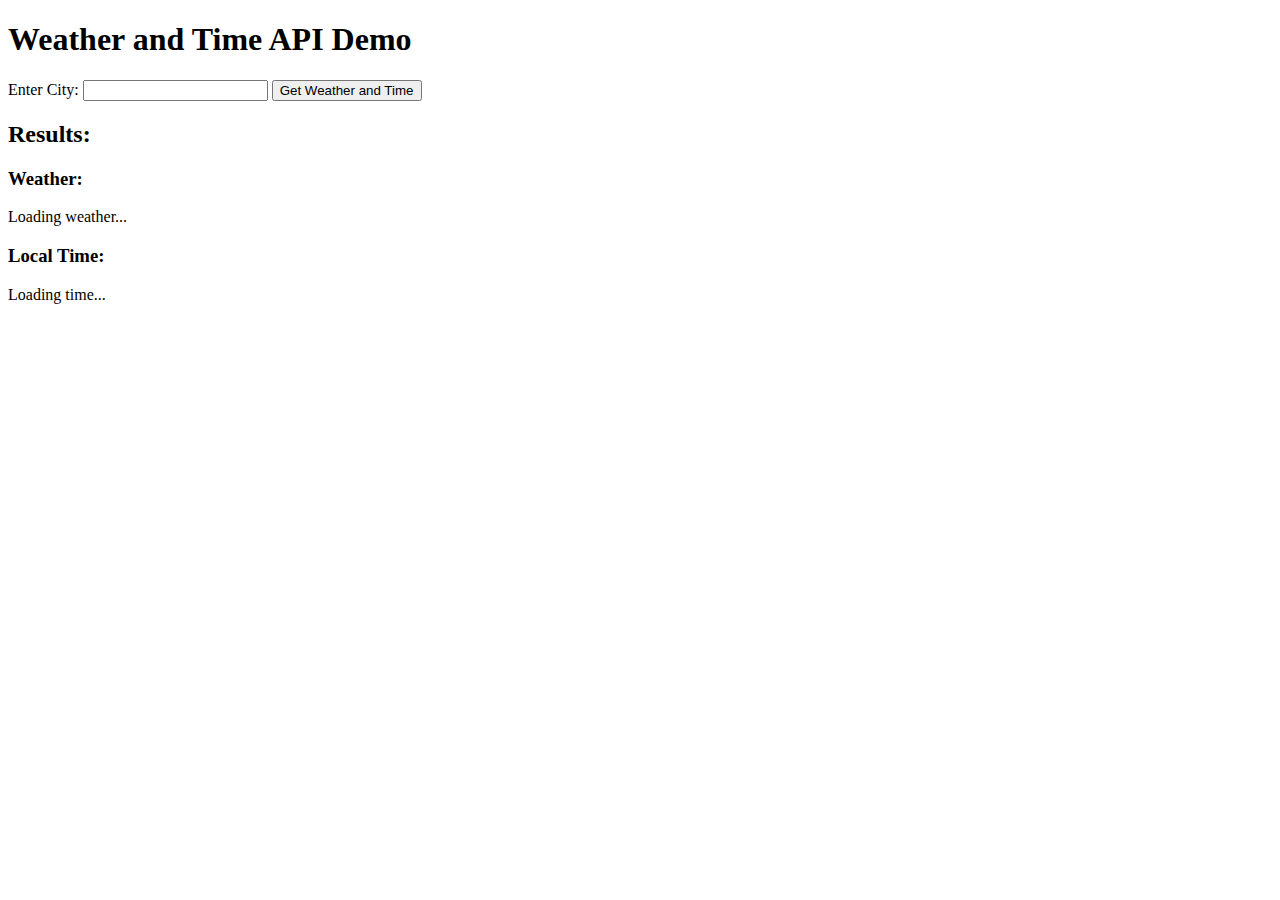
<file: api-calling-javascript/index.html>
<!DOCTYPE html>
<html lang="en">
<head>
    <meta charset="UTF-8">
    <meta name="viewport" content="width=device-width, initial-scale=1.0">
    <title>Weather and Time API</title>
    <script src="api_call.js" defer></script>
</head>
<body>
    <h1>Weather and Time API Demo</h1>
    <form id="apiForm">
        <label for="city">Enter City:</label>
        <input type="text" id="city" name="city" required>
        <button type="submit">Get Weather and Time</button>
</form>
</div id="result">
    <h2>Results:</h2>
    <h3>Weather:</h3>
    <div id="weatherResult">Loading weather...</div>
    <h3>Local Time:</h3>
    <div id="timeResult">Loading time...</div>
  </div>
</body>
</html>
</file>
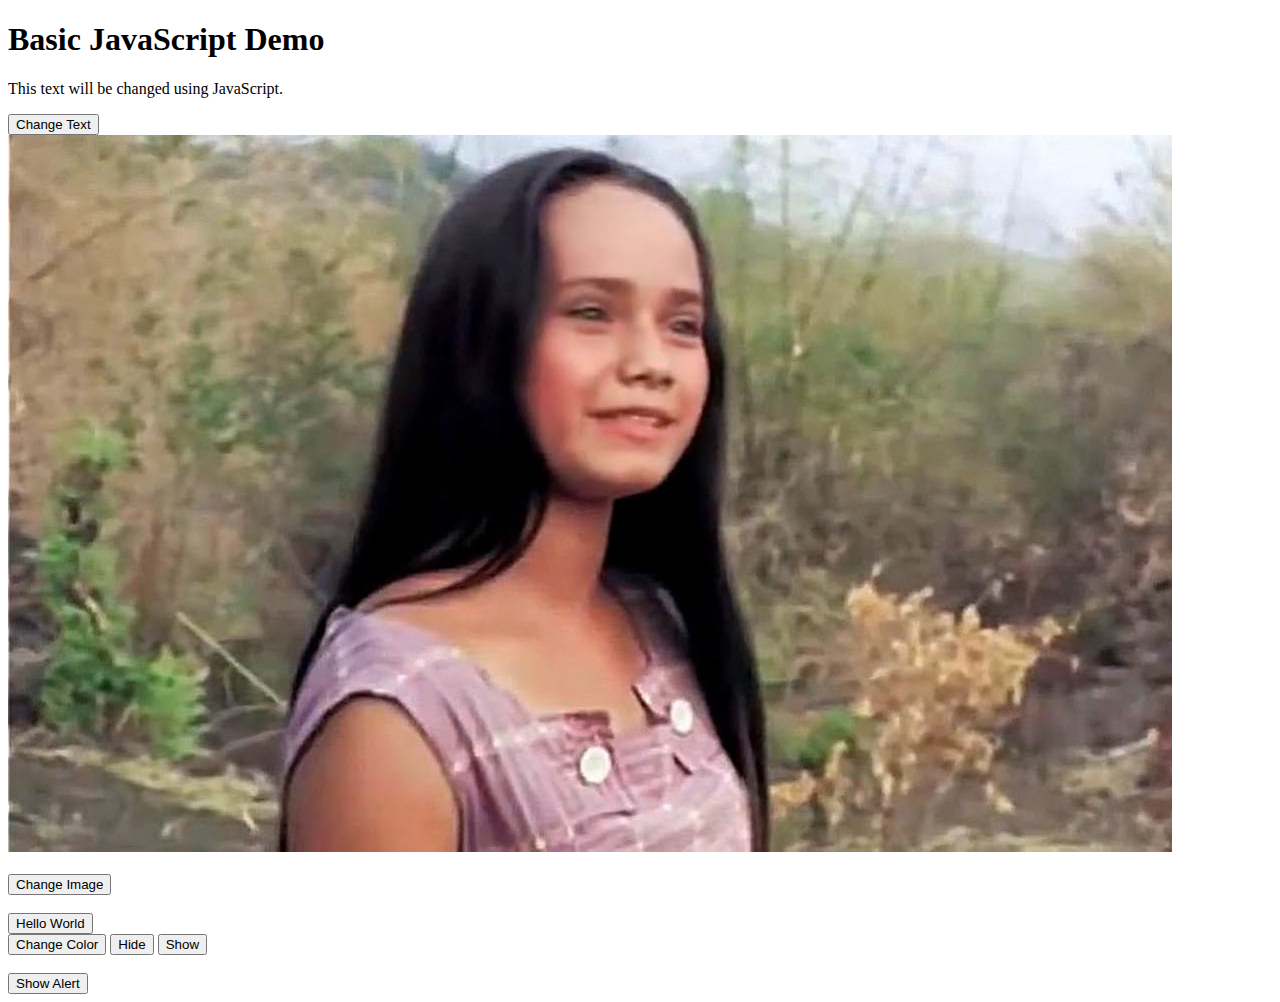
<file: SHANE_FAJARDO_Q3/JAVASCRIPT_DEMO/index.html>
<!DOCTYPE html>
<html lang="en">
<head>
    <meta charset="UTF-8" />
    <meta name="viewport" content="width=device-width, initial-scale=1.0" />
    <title>JavaScript Introduction</title>
    <script src="script.js" defer></script>
    </head>
    <body>
   
        <h1>Basic JavaScript  Demo</h1>

         <div class="section">
            <p id="demo">This text will be changed using JavaScript.</p>
            <button id="btnText">Change Text</button>
        </div>

        <div class="section">
            <img id="myImage" src="images/images1.jpg" alt="Demo Image"/>
            <br><br>
            <button id="btnImage">Change Image</button>
        </div>
        <br>
 
        <div class="section">
            <button id="myDiv">Hello World</button>
            <br>
            <button id="btnColor">Change Color</button>
            <button id="btnHide">Hide</button>
            <button id="btnShow">Show</button>
        </div>
        <br>

        <div class="section">
            <button id="btnAlert">Show Alert</button>
        </div>
        </html>
</file>
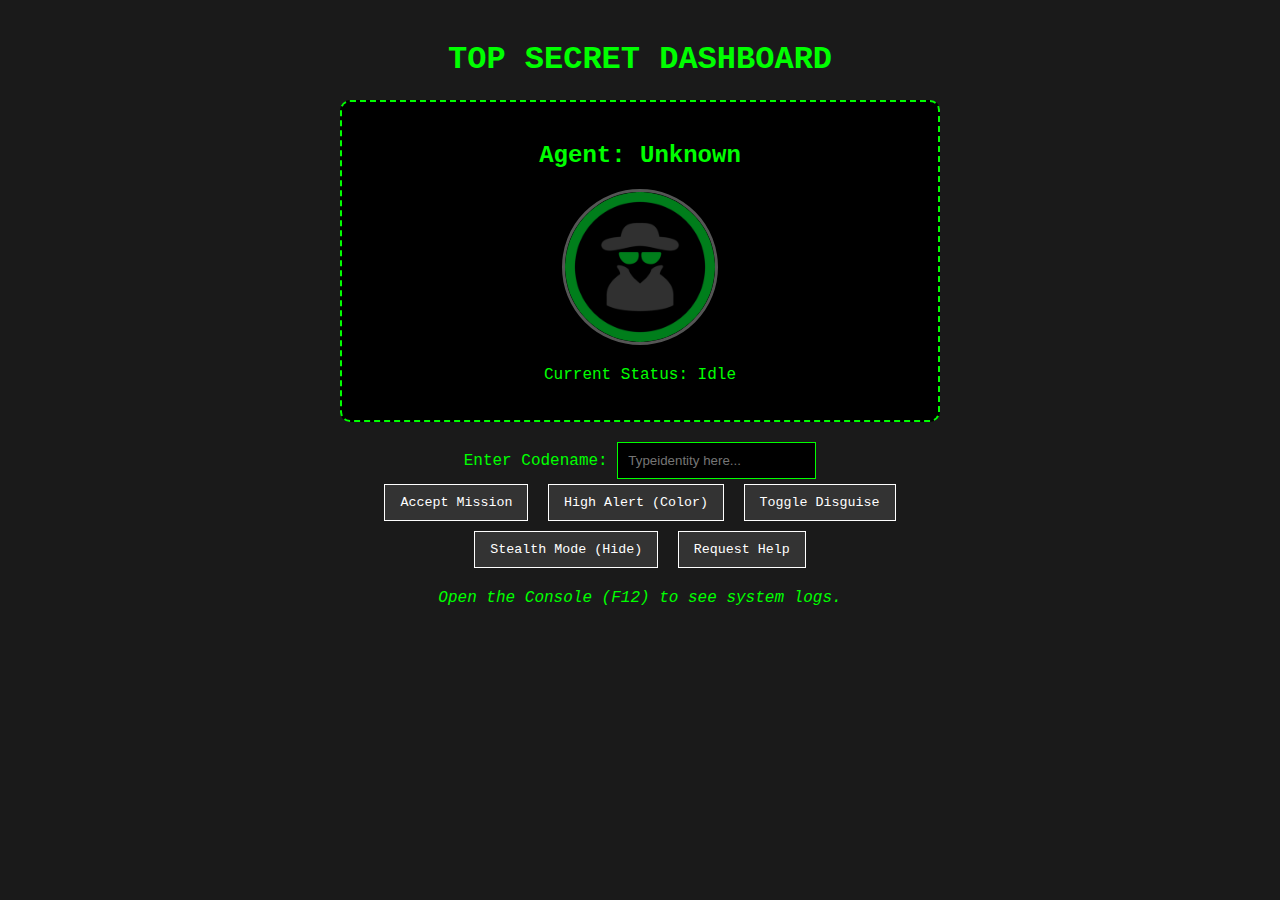
<file: SHANE_FAJARDO_Q3/Secret_Agent_Dashboard_Surname_PT1_Q3/index.html>
<!DOCTYPE html>
<html lang="en">
<head>
<meta charset="UTF-8">
<meta name="viewport" content="width=device-width,
initial-scale=1.0">
<title>Secret Agent Dashboard</title>
<link rel="stylesheet" href="style.css">
</head>
<body>
    
<div class="container">
<h1>TOP SECRET DASHBOARD</h1>
<div id="agentprofile">
<h2 id="agent-name">Agent: Unknown</h2>

<img id="agent-avatar"
src= "images/agent-avatar.png"
 alt="Agent Avatar">
<p id="status-text">Current Status: Idle</p>
</div>

<div class="controls">
<label>Enter Codename: </label>
<input type="text" id="codename-input" placeholder="Type
identity here...">
</div>
<div class="controls">
<button id="btn-mission">Accept Mission</button>
<button id="btn-color">High Alert (Color)</button>
<button id="btn-disguise">Toggle Disguise</button>
<button id="btn-stealth">Stealth Mode (Hide)</button>
<button id="btn-help">Request Help</button>
</div>
<p><em>Open the Console (F12) to see system logs.</em></p>
</div>
<script src="script.js"></script>
</body>
</html>
</file>
<file: SHANE_FAJARDO_Q3/Secret_Agent_Dashboard_Surname_PT1_Q3/style.css>
body {
background-color: #1a1a1a;
color: #00ff00; /* Hacker Green */
font-family: 'Courier New', Courier, monospace;
text-align: center;
margin: 0;
padding: 20px;
}

.container {
max-width: 600px;
margin: 0 auto;
}

#agentprofile {
border: 2px dashed #00ff00;
padding: 20px;
margin: 20px auto;
background-color: #000;
border-radius: 10px;
}

img {
width: 150px;
height: 150px;
border-radius: 50%;
border: 3px solid #555;
object-fit: cover;
}

button {
background-color: #333;
color: #fff;
border: 1px solid #fff;
padding: 10px 15px;
margin: 5px;
cursor: pointer;
font-family: inherit;

}

button:hover {
background-color: #555;

}
input {
padding: 10px;
background-color: #000;
color: #00ff00;
border: 1px solid #00ff00;
}
</file>
